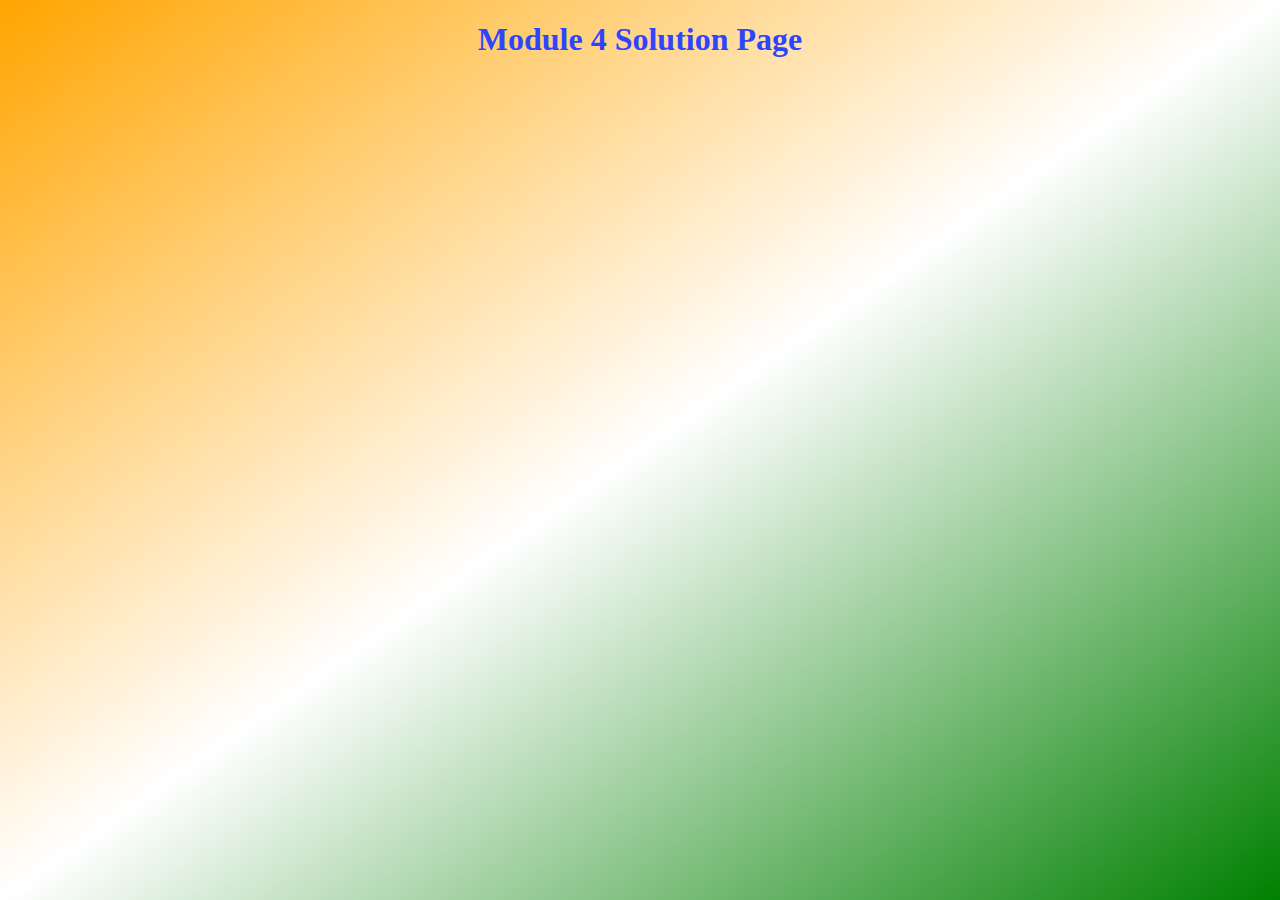
<file: module-4-solution/index.html>
<!DOCTYPE html>
<html>
<head>
  <meta charset="utf-8">
  <title>Module 4 Solution Starter</title>
  <script>
    var names = []; 
  </script>
  <script src="js/speakHello.js"></script>
  <script src="js/speakGoodbye.js"></script>
  <script src="js/script.js"></script>
</head>
<body style="background: linear-gradient(to bottom right , orange , white , green); background-repeat: no-repeat; background-size: cover; background-attachment: fixed;">
  <h1 style="color:rgb(47, 68, 255) ; text-align: center;">Module 4 Solution Page</h1>
</body>
</html>
</file>
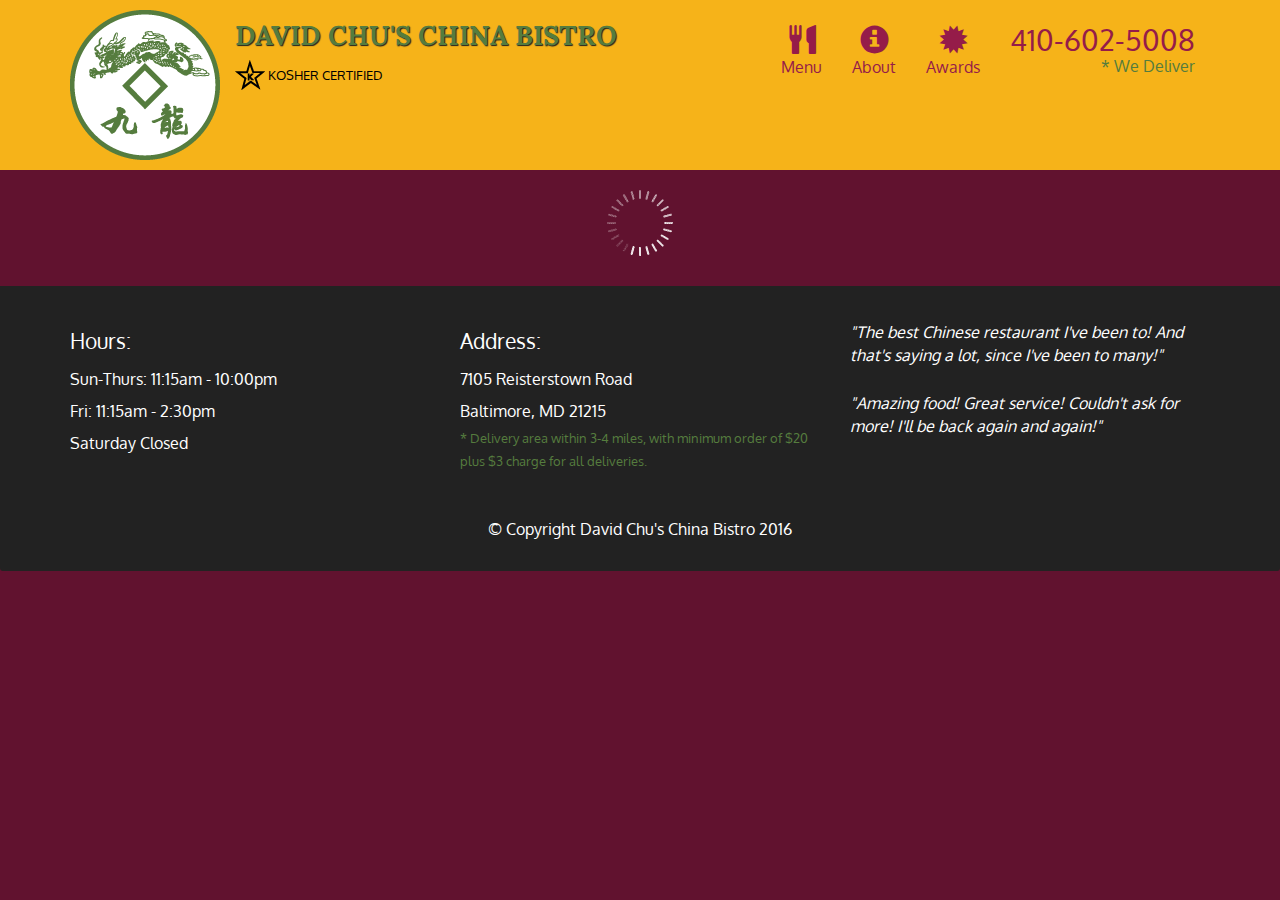
<file: module-5-solution/index.html>
<!doctype html>
<html lang="en">
  <head>
    <meta charset="utf-8">
    <meta http-equiv="X-UA-Compatible" content="IE=edge">
    <meta name="viewport" content="width=device-width, initial-scale=1">
    <title>David Chu's China Bistro</title>
    <link rel="stylesheet" href="css/bootstrap.min.css">
    <link rel="stylesheet" href="css/styles.css">
    <link href='https://fonts.googleapis.com/css?family=Oxygen:400,300,700' rel='stylesheet' type='text/css'>
    <link href='https://fonts.googleapis.com/css?family=Lora' rel='stylesheet' type='text/css'>
  </head>
<body>
  <header>
    <nav id="header-nav" class="navbar navbar-default">
      <div class="container">
        <div class="navbar-header">
          <a href="index.html" class="pull-left visible-md visible-lg">
            <div id="logo-img" alt="Logo image"></div>
          </a>

          <div class="navbar-brand">
            <a href="index.html"><h1>David Chu's China Bistro</h1></a>
            <p>
              <img src="images/star-k-logo.png" alt="Kosher certification">
              <span>Kosher Certified</span>
            </p>
          </div>

          <button id="navbarToggle" type="button" class="navbar-toggle collapsed" data-toggle="collapse" data-target="#collapsable-nav" aria-expanded="false">
            <span class="sr-only">Toggle navigation</span>
            <span class="icon-bar"></span>
            <span class="icon-bar"></span>
            <span class="icon-bar"></span>
          </button>
        </div>
        
        <div id="collapsable-nav" class="collapse navbar-collapse">
           <ul id="nav-list" class="nav navbar-nav navbar-right">
            <li id="navHomeButton" class="visible-xs active">
              <a href="index.html">
                <span class="glyphicon glyphicon-home"></span> Home</a>
            </li>
            <li id="navMenuButton">
              <a href="#" onclick="$dc.loadMenuCategories();">
                <span class="glyphicon glyphicon-cutlery"></span><br class="hidden-xs"> Menu</a>
            </li>
            <li>
              <a href="#">
                <span class="glyphicon glyphicon-info-sign"></span><br class="hidden-xs"> About</a>
            </li>
            <li>
              <a href="#">
                <span class="glyphicon glyphicon-certificate"></span><br class="hidden-xs"> Awards</a>
            </li>
            <li id="phone" class="hidden-xs">
              <a href="tel:410-602-5008">
                <span>410-602-5008</span></a><div>* We Deliver</div>
            </li>
          </ul><!-- #nav-list -->
        </div><!-- .collapse .navbar-collapse -->
      </div><!-- .container -->
    </nav><!-- #header-nav -->
  </header>

  <div id="call-btn" class="visible-xs">
    <a class="btn" href="tel:410-602-5008">
    <span class="glyphicon glyphicon-earphone"></span>
    410-602-5008
    </a>
  </div>
  <div id="xs-deliver" class="text-center visible-xs">* We Deliver</div>

  <div id="main-content" class="container"></div>

  <footer class="panel-footer">
    <div class="container">
      <div class="row">
        <section id="hours" class="col-sm-4">
          <span>Hours:</span><br>
          Sun-Thurs: 11:15am - 10:00pm<br>
          Fri: 11:15am - 2:30pm<br>
          Saturday Closed
          <hr class="visible-xs">
        </section>
        <section id="address" class="col-sm-4">
          <span>Address:</span><br>
          7105 Reisterstown Road<br>
          Baltimore, MD 21215
          <p>* Delivery area within 3-4 miles, with minimum order of $20 plus $3 charge for all deliveries.</p>
          <hr class="visible-xs">
        </section>
        <section id="testimonials" class="col-sm-4">
          <p>"The best Chinese restaurant I've been to! And that's saying a lot, since I've been to many!"</p>
          <p>"Amazing food! Great service! Couldn't ask for more! I'll be back again and again!"</p>
        </section>
      </div>
      <div class="text-center">&copy; Copyright David Chu's China Bistro 2016</div>
    </div>
  </footer>

  <!-- jQuery (Bootstrap JS plugins depend on it) -->
  <script src="js/jquery-2.1.4.min.js"></script>
  <script src="js/bootstrap.min.js"></script>
  <script src="js/ajax-utils.js"></script>
  <script src="js/script.js"></script>
</body>
</html>
</file>
<file: module-5-solution/css/styles.css>
body {
  font-size: 16px;
  color: #fff;
  background-color: #61122f;
  font-family: 'Oxygen', sans-serif;
}

/** HEADER **/
#header-nav {
  background-color: #f6b319;
  border-radius: 0;
  border: 0;
}

#logo-img {
  background: url('../images/restaurant-logo_large.png') no-repeat;
  width: 150px;
  height: 150px;
  margin: 10px 15px 10px 0;
}

.navbar-brand {
  padding-top: 25px;
}
.navbar-brand h1 { /* Restaurant name */
  font-family: 'Lora', serif;
  color: #557c3e;
  font-size: 1.5em;
  text-transform: uppercase;
  font-weight: bold;
  text-shadow: 1px 1px 1px #222;
  margin-top: 0;
  margin-bottom: 0;
  line-height: .75;
}
.navbar-brand a:hover, .navbar-brand a:focus {
  text-decoration: none;
}
.navbar-brand p { /* Kosher cert */
  color: #000;
  text-transform: uppercase;
  font-size: .7em;
  margin-top: 15px;
}
.navbar-brand p span { /* Star-K */
  vertical-align: middle;
}

#nav-list {
  margin-top: 10px;
}
#nav-list a {
  color: #951C49;
  text-align: center;
}
#nav-list a:hover {
  background: #E7E7E7;
}
#nav-list a span {
  font-size: 1.8em;
}

#phone {
  margin-top: 5px;
}
#phone a { /* Phone number */
  text-align: right;
  padding-bottom: 0;
}
#phone div { /* We Deliver */
  color: #557c3e;
  text-align: right;
  padding-right: 15px;
}

.navbar-header button.navbar-toggle, .navbar-header .icon-bar {
  border: 1px solid #61122f;
}
.navbar-header button.navbar-toggle {
  clear: both;
  margin-top: -30px;
}
/* END HEADER */

/* FOOTER */
.panel-footer {
  margin-top: 30px;
  padding-top: 35px;
  padding-bottom: 30px;
  background-color: #222;
  border-top: 0;
}
.panel-footer div.row {
  margin-bottom: 35px;
}
#hours, #address {
  line-height: 2;
}
#hours > span, #address > span {
  font-size: 1.3em;
}
#address p {
  color: #557c3e;
  font-size: .8em;
  line-height: 1.8;
}
#testimonials {
  font-style: italic;
}
#testimonials p:nth-child(2) {
  margin-top: 25px;
}
/* END FOOTER */



/* HOME PAGE */
.container .jumbotron {
  box-shadow: 0 0 50px #3F0C1F;
  border: 2px solid #3F0C1F;
}

#menu-tile, #specials-tile, #map-tile {
  height: 250px;
  width: 100%;
  margin-bottom: 15px;
  position: relative;
  border: 2px solid #3F0C1F;
  overflow: hidden;
}
#menu-tile:hover, #specials-tile:hover, #map-tile:hover {
  box-shadow: 0 1px 5px 1px #cccccc;
}
#menu-tile {
  background: url('../images/menu-tile.jpg') no-repeat;
  background-position: center;
}
#specials-tile {
  background: url('../images/specials-tile.jpg') no-repeat;
  background-position: center;
}
#menu-tile span, #specials-tile span, #map-tile span {
  position: absolute;
  bottom: 0;
  right: 0;
  width: 100%;
  text-align: center;
  font-size: 1.6em;
  text-transform: uppercase;
  background-color: #000;
  color: #fff;
  opacity: .8;
}
/* END HOME PAGE */

/* MENU CATEGORIES PAGE */
.category-tile { 
  position: relative;
  border: 2px solid #3F0C1F;
  overflow: hidden;
  width: 200px;
  height: 200px;
  margin: 0 auto 15px;
}
.category-tile span {
  position: absolute;
  bottom: 0;
  right: 0;
  width: 100%;
  text-align: center;
  font-size: 1.2em;
  text-transform: uppercase;
  background-color: #000;
  color: #fff;
  opacity: .8;
}
.category-tile:hover {
  box-shadow: 0 1px 5px 1px #cccccc;
}

#menu-categories-title + div {
  margin-bottom: 50px;
}
/* END MENU CATEGORIES PAGE */

/* SINGLE CATEGORY PAGE */
.menu-item-tile {
  margin-bottom: 25px;
}
.menu-item-tile hr {
  width: 80%;
}
.menu-item-tile .menu-item-price {
  font-size: 1.1em;
  text-align: right;
  margin-top: -15px;
  margin-right: -15px;
}
.menu-item-tile .menu-item-price span {
  font-size: .6em;
}
.menu-item-photo {
  position: relative;
  border: 2px solid #3F0C1F; 
  overflow: hidden;
  padding: 0;
  margin-right: -15px;
  margin-left: auto;
  margin-bottom: 20px;
  max-width: 250px;
}
.menu-item-photo div {
  position: absolute;
  bottom: 0;
  right: 0;
  width: 80px;
  background-color: #557c3e;
  text-align: center;
}
.menu-item-description {
  padding-right: 30px;
}
h3.menu-item-title {
  margin: 0 0 10px;
}
.menu-item-details {
  font-size: .9em;
  font-style: italic;
}
/* END SINGLE CATEGORY PAGE */


/********** Large devices only **********/
@media (min-width: 1200px) {
  .container .jumbotron {
    background: url('../images/jumbotron_1200.jpg') no-repeat;
    height: 675px;
  }
}

/********** Medium devices only **********/
@media (min-width: 992px) and (max-width: 1199px) {
  /* Header */
  #logo-img {
    background: url('../images/restaurant-logo_medium.png') no-repeat;
    width: 100px;
    height: 100px;
    margin: 5px 5px 5px 0;
  }
  /* End Header */

  /* Home Page */
  .container .jumbotron {
    background: url('../images/jumbotron_992.jpg') no-repeat;
    height: 558px;
  }
  /* End Home Page */
}

/********** Small devices only **********/
@media (min-width: 768px) and (max-width: 991px) {
  /* Home Page */
  .container .jumbotron {
    background: url('../images/jumbotron_768.jpg') no-repeat;
    height: 432px;
  }
  /* End Home Page */
}

/********** Extra small devices only **********/
@media (max-width: 767px) {
  /* Header */
  .navbar-brand {
    padding-top: 10px;
    height: 80px;
  }
  .navbar-brand h1 { /* Restaurant name */
    padding-top: 10px;
    font-size: 5vw; /* 1vw = 1% of viewport width */
  }
  .navbar-brand p { /* Kosher cert */
    font-size: .6em;
    margin-top: 12px;
  }
  .navbar-brand p img { /* Star-K */
    height: 20px;
  }

  #collapsable-nav a { /* Collapsed nav menu text */
    font-size: 1.2em;
  }
  #collapsable-nav a span { /* Collapsed nav menu glyph */
    font-size: 1em;
    margin-right: 5px;
  }

  #call-btn > a {
    font-size: 1.5em;
    display: block;
    margin: 0 20px;
    padding: 10px;
    border: 2px solid #fff;
    background-color: #f6b319;
    color: #951c49;
  }
  #xs-deliver {
    margin-top: 5px;
    font-size: .7em;
    letter-spacing: .1em;
    text-transform: uppercase;
  }
  /* End Header */

  /* Footer */
  .panel-footer section {
    margin-bottom: 30px;
    text-align: center;
  }
  .panel-footer section:nth-child(3) {
    margin-bottom: 0; /* margin already exists on the whole row */
  }
  .panel-footer section hr {
    width: 50%;
  }
  /* End Footer */

  /* Home Page */
  .container .jumbotron {
    margin-top: 30px;
    padding: 0;
  }
  #menu-tile, #specials-tile {
    width: 360px;
    margin: 0 auto 15px;
  }

  .menu-item-photo {
    margin-right: auto;
  }
  .menu-item-tile .menu-item-price {
    text-align: center;
  }
  .menu-item-description {
    text-align: center;;
  }
}


/********** Super extra small devices Only :-) (e.g., iPhone 4) **********/
@media (max-width: 479px) {
  /* Header */
  .navbar-brand h1 { /* Restaurant name */
    padding-top: 5px;
    font-size: 6vw;
  }
  /* End Header */
  
  /* Home page */
  #menu-tile, #specials-tile {
    width: 280px;
    margin: 0 auto 15px;
  }

  .col-xxs-12 {
    position: relative;
    min-height: 1px;
    padding-right: 15px;
    padding-left: 15px;
    float: left;
    width: 100%;
  }
}
</file>
